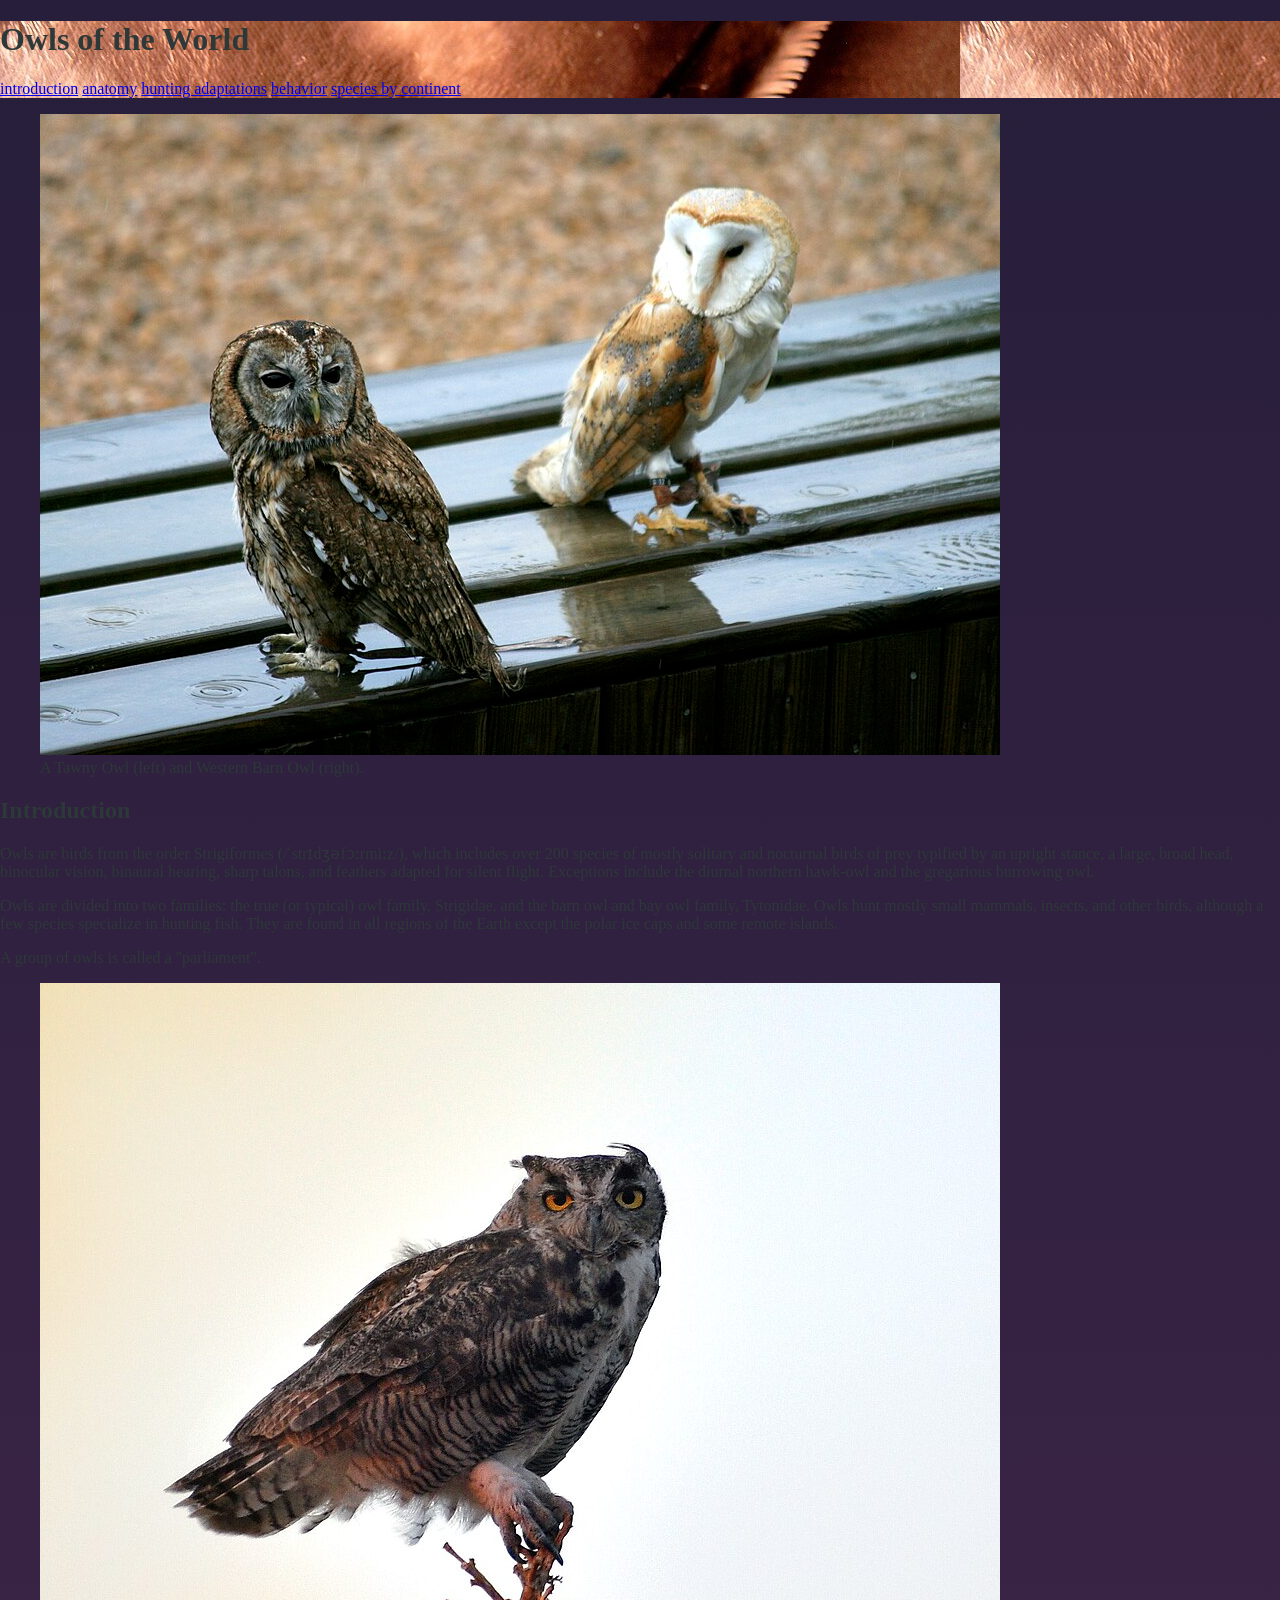
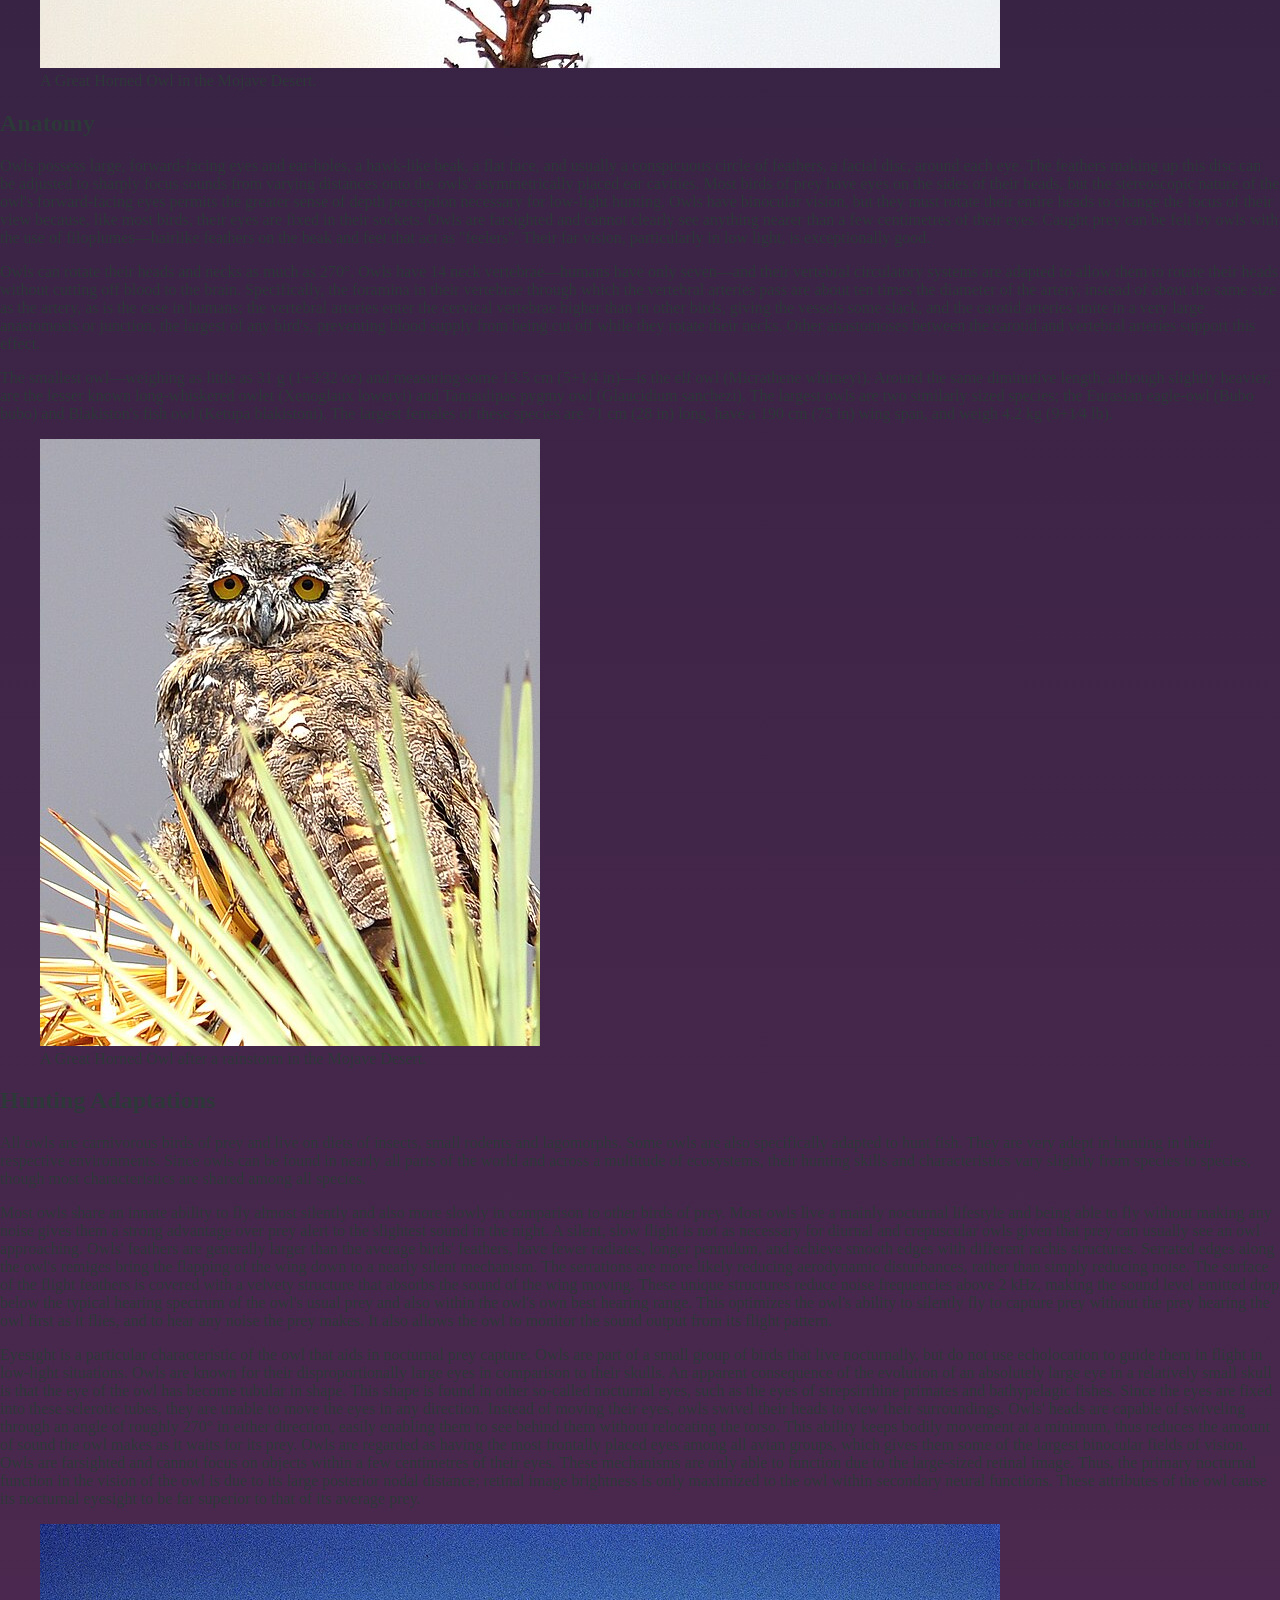
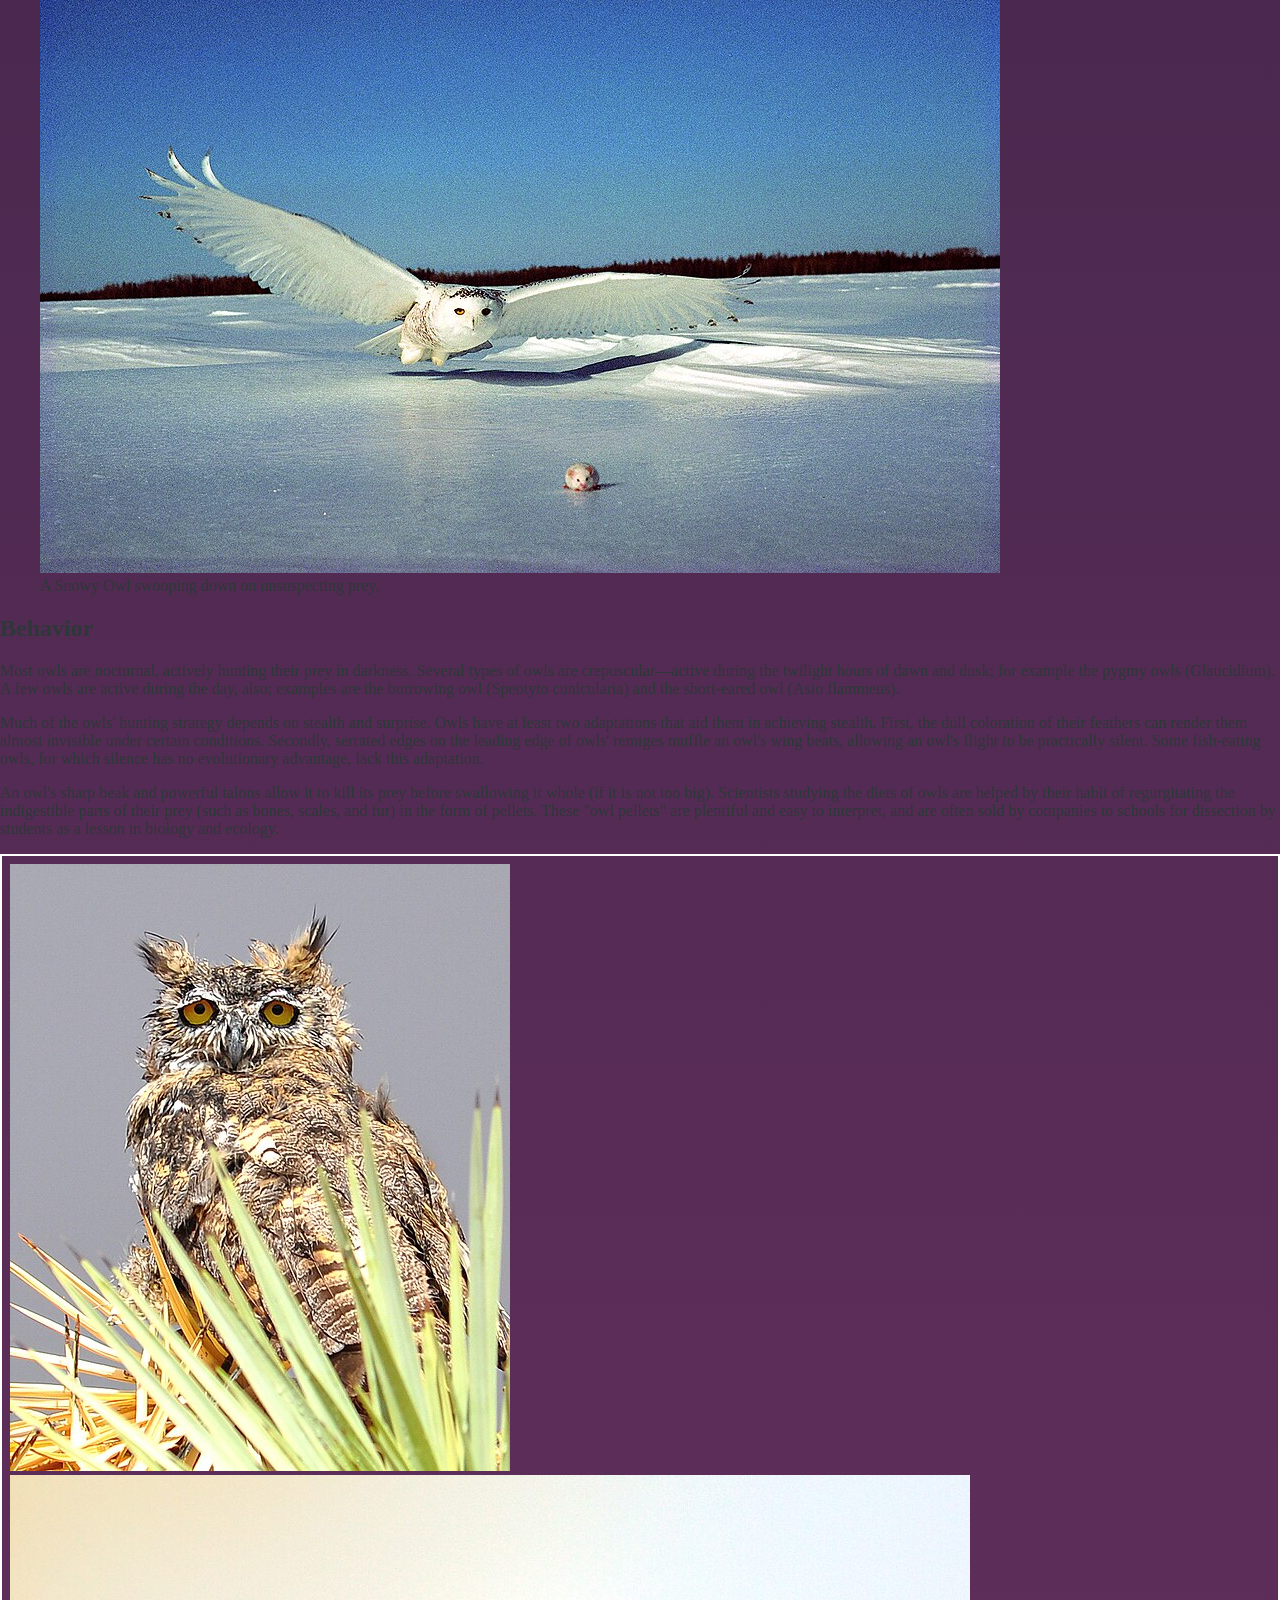
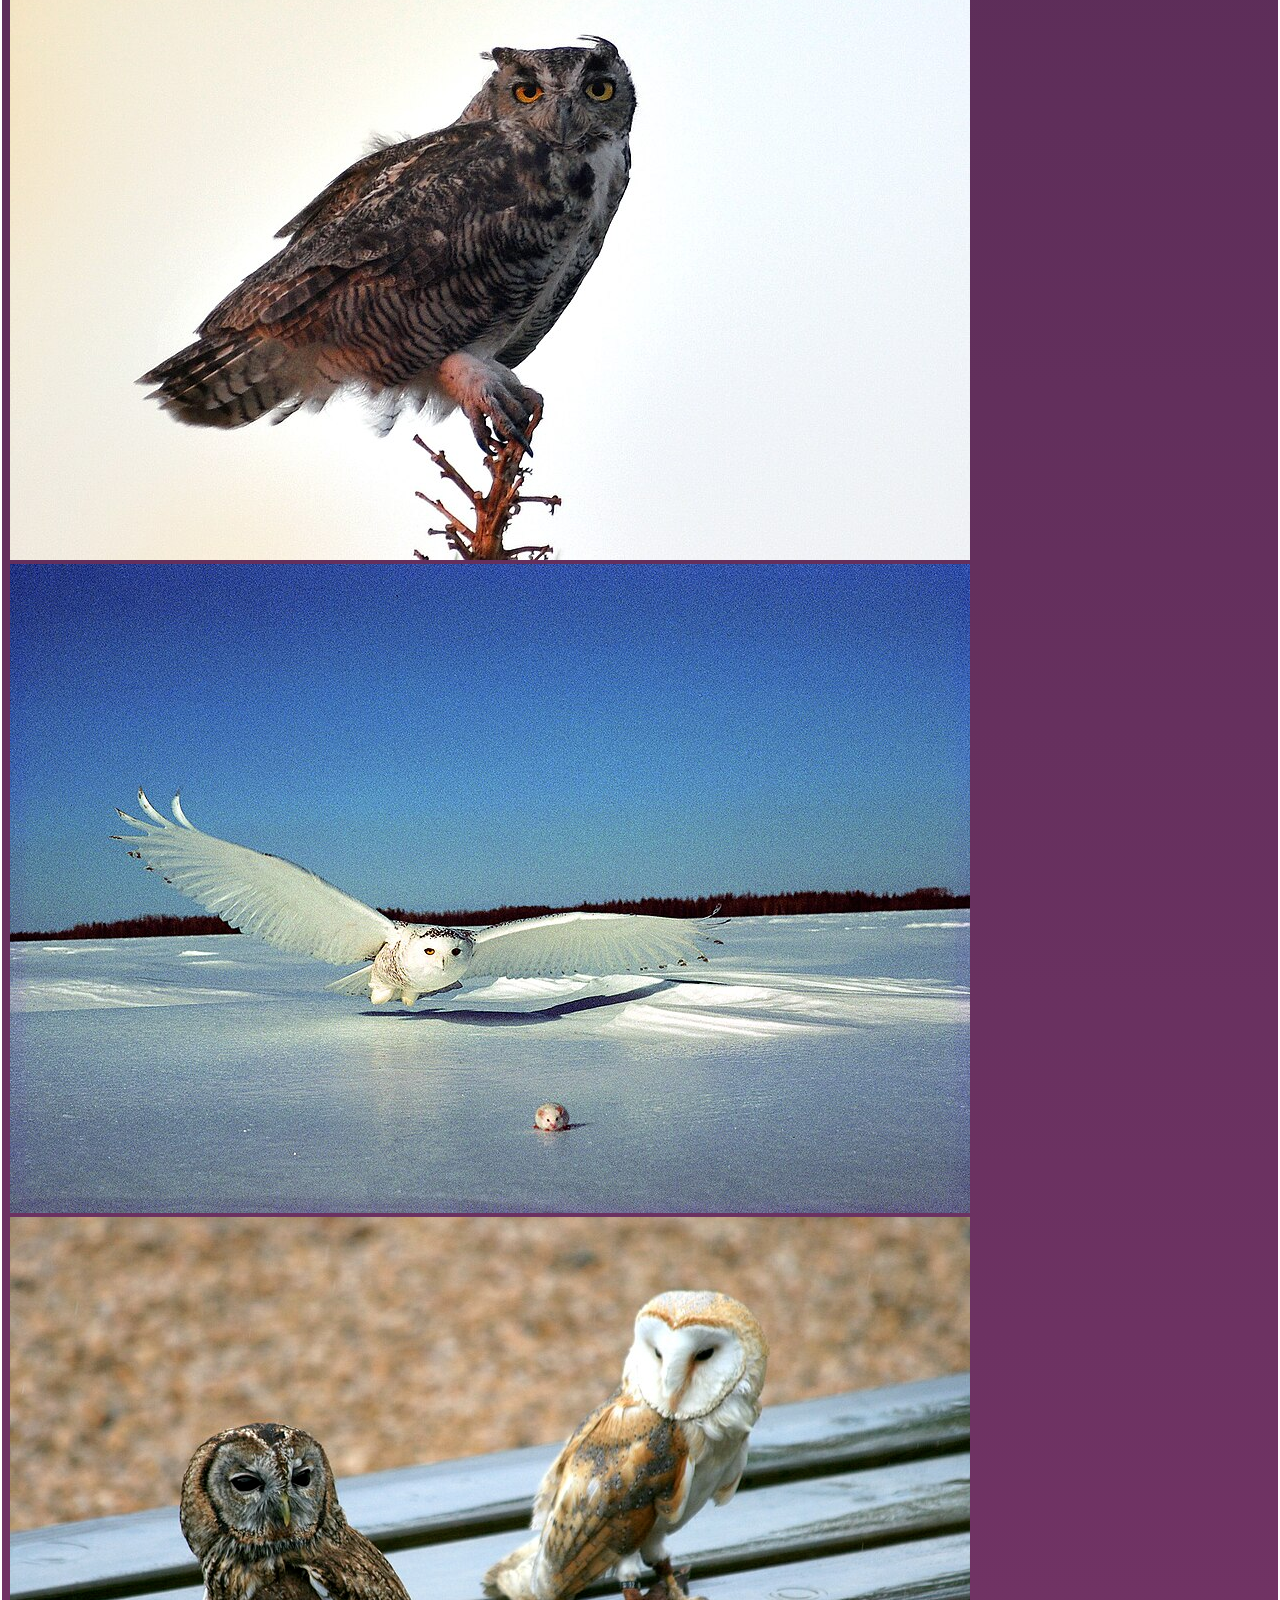
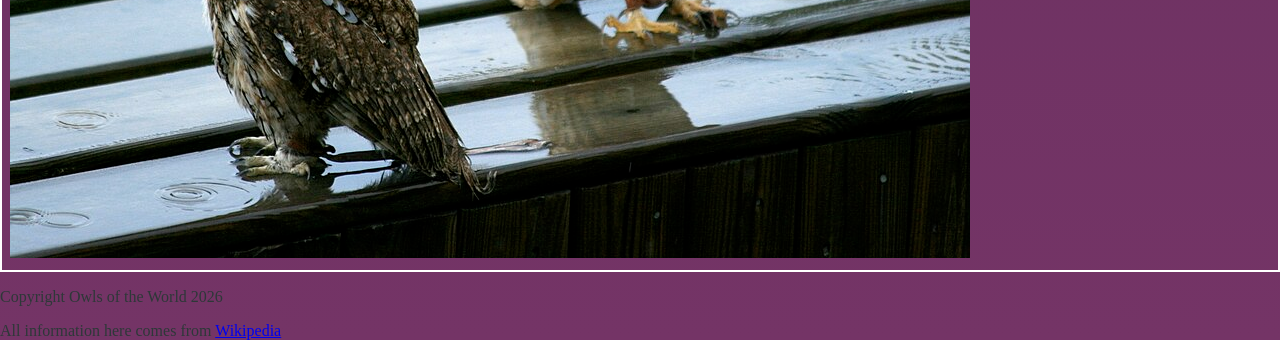
<file: 02-css/index.html>
<!DOCTYPE html>
<html lang="en">
<head>
    <meta charset="UTF-8">
    <meta name="viewport" content="width=device-width, initial-scale=1.0">
    <title>Owls of the World</title>
    <link rel="stylesheet" href="css/main.css">
</head>
<body>

    <!-- HEADER -->
    <header>
        <h1>Owls of the World</h1>

        <nav>
            <a href="#introduction">introduction</a>
            <a href="#anatomy">anatomy</a>
            <a href="#hunting-adaptations">hunting adaptations</a>
            <a href="#behavior">behavior</a>
            <a href="#owl-pictures">species by continent</a>
        </nav>
    </header>

    <!-- MAIN -->
    <main>    
        <!-- INTRODUCTION -->
        <section id="introduction">
            <figure>
                <img src="assets/tawny-and-barn-owls.jpg" alt="Tawny owl and western barn owl">
                <figcaption><span class="owl-species">A Tawny Owl</span> (left) and <span class="owl-species">Western Barn Owl</span> (right).</figcaption>
            </figure>
            <h2>Introduction</h2>
            <p>
                Owls are birds from the order Strigiformes (/ˈstrɪdʒəfɔːrmiːz/), which includes over 200 species of mostly solitary and nocturnal birds of prey typified by an upright stance, a large, broad head, binocular vision, binaural hearing, sharp talons, and feathers adapted for silent flight. Exceptions include the diurnal northern hawk-owl and the gregarious burrowing owl.
            </p>
            
            <p>
                Owls are divided into two families: the true (or typical) owl family, Strigidae, and the barn owl and bay owl family, Tytonidae. Owls hunt mostly small mammals, insects, and other birds, although a few species specialize in hunting fish. They are found in all regions of the Earth except the polar ice caps and some remote islands.
            </p>
            <p>
                A group of owls is called a "parliament".
            </p>
        </section>

        <!-- ANATOMY -->
        <section id="anatomy">
            <figure>
                <img src="assets/great-horned-owl.jpg" alt="Great horned owl">
                <figcaption>A <span class="owl-species">Great Horned Owl</span> in the Mojave Desert.</figcaption>
            </figure>
            <h2>Anatomy</h2>
            <p>
                Owls possess large, forward-facing eyes and ear-holes, a hawk-like beak, a flat face, and usually a conspicuous circle of feathers, a facial disc, around each eye. The feathers making up this disc can be adjusted to sharply focus sounds from varying distances onto the owls' asymmetrically placed ear cavities. Most birds of prey have eyes on the sides of their heads, but the stereoscopic nature of the owl's forward-facing eyes permits the greater sense of depth perception necessary for low-light hunting. Owls have binocular vision, but they must rotate their entire heads to change the focus of their view because, like most birds, their eyes are fixed in their sockets. Owls are farsighted and cannot clearly see anything nearer than a few centimetres of their eyes. Caught prey can be felt by owls with the use of filoplumes—hairlike feathers on the beak and feet that act as "feelers". Their far vision, particularly in low light, is exceptionally good.
            </p>
            <p>
                Owls can rotate their heads and necks as much as 270°. Owls have 14 neck vertebrae—humans have only seven—and their vertebral circulatory systems are adapted to allow them to rotate their heads without cutting off blood to the brain. Specifically, the foramina in their vertebrae through which the vertebral arteries pass are about ten times the diameter of the artery, instead of about the same size as the artery, as is the case in humans; the vertebral arteries enter the cervical vertebrae higher than in other birds, giving the vessels some slack, and the carotid arteries unite in a very large anastomosis or junction, the largest of any bird's, preventing blood supply from being cut off while they rotate their necks. Other anastomoses between the carotid and vertebral arteries support this effect.
                <p>
                The smallest owl—weighing as little as 31 g (1+3⁄32 oz) and measuring some 13.5 cm (5+1⁄4 in)—is the elf owl (Micrathene whitneyi). Around the same diminutive length, although slightly heavier, are the lesser known long-whiskered owlet (Xenoglaux loweryi) and Tamaulipas pygmy owl (Glaucidium sanchezi). The largest owls are two similarly sized species; the Eurasian eagle-owl (Bubo bubo) and Blakiston's fish owl (Ketupa blakistoni). The largest females of these species are 71 cm (28 in) long, have a 190 cm (75 in) wing span, and weigh 4.2 kg (9+1⁄4 lb).
            </p>
        </section>
        
        <!-- HUNTING ADAPTATIONS -->
        <section id="hunting-adaptations">
            <figure>
                <img src="assets/great-horned-owl-2.jpg" alt="Great horned owl after a rainstorm">
                <figcaption>A <span class="owl-species">Great Horned Owl</span> after a rainstorm in the Mojave Desert.</figcaption>
            </figure>
            <h2>Hunting Adaptations</h2>
            <p>
                All owls are carnivorous birds of prey and live on diets of insects, small rodents and lagomorphs. Some owls are also specifically adapted to hunt fish. They are very adept in hunting in their respective environments. Since owls can be found in nearly all parts of the world and across a multitude of ecosystems, their hunting skills and characteristics vary slightly from species to species, though most characteristics are shared among all species.
            </p>
            <p>
                Most owls share an innate ability to fly almost silently and also more slowly in comparison to other birds of prey. Most owls live a mainly nocturnal lifestyle and being able to fly without making any noise gives them a strong advantage over prey alert to the slightest sound in the night. A silent, slow flight is not as necessary for diurnal and crepuscular owls given that prey can usually see an owl approaching. Owls' feathers are generally larger than the average birds' feathers, have fewer radiates, longer pennulum, and achieve smooth edges with different rachis structures. Serrated edges along the owl's remiges bring the flapping of the wing down to a nearly silent mechanism. The serrations are more likely reducing aerodynamic disturbances, rather than simply reducing noise. The surface of the flight feathers is covered with a velvety structure that absorbs the sound of the wing moving. These unique structures reduce noise frequencies above 2 kHz, making the sound level emitted drop below the typical hearing spectrum of the owl's usual prey and also within the owl's own best hearing range. This optimizes the owl's ability to silently fly to capture prey without the prey hearing the owl first as it flies, and to hear any noise the prey makes. It also allows the owl to monitor the sound output from its flight pattern.
            </p>
            <p>
                Eyesight is a particular characteristic of the owl that aids in nocturnal prey capture. Owls are part of a small group of birds that live nocturnally, but do not use echolocation to guide them in flight in low-light situations. Owls are known for their disproportionally large eyes in comparison to their skulls. An apparent consequence of the evolution of an absolutely large eye in a relatively small skull is that the eye of the owl has become tubular in shape. This shape is found in other so-called nocturnal eyes, such as the eyes of strepsirrhine primates and bathypelagic fishes. Since the eyes are fixed into these sclerotic tubes, they are unable to move the eyes in any direction. Instead of moving their eyes, owls swivel their heads to view their surroundings. Owls' heads are capable of swiveling through an angle of roughly 270° in either direction, easily enabling them to see behind them without relocating the torso. This ability keeps bodily movement at a minimum, thus reduces the amount of sound the owl makes as it waits for its prey. Owls are regarded as having the most frontally placed eyes among all avian groups, which gives them some of the largest binocular fields of vision. Owls are farsighted and cannot focus on objects within a few centimetres of their eyes. These mechanisms are only able to function due to the large-sized retinal image. Thus, the primary nocturnal function in the vision of the owl is due to its large posterior nodal distance; retinal image brightness is only maximized to the owl within secondary neural functions. These attributes of the owl cause its nocturnal eyesight to be far superior to that of its average prey.
            </p>
        </section>
        
        <!-- BEHAVIOR -->
        <section id="behavior">
            <figure>
                <img src="assets/snow-owl.jpg" alt="Snowy owl swooping on prey">
                <figcaption>A <span class="owl-species">Snowy Owl</span> swooping down on unsuspecting prey.</figcaption>
            </figure>
            <h2>Behavior</h2>
            <p>
                Most owls are nocturnal, actively hunting their prey in darkness. Several types of owls are crepuscular—active during the twilight hours of dawn and dusk; for example the pygmy owls (Glaucidium). A few owls are active during the day, also; examples are the burrowing owl (Speotyto cunicularia) and the short-eared owl (Asio flammeus).
            </p>
            <p>
                Much of the owls' hunting strategy depends on stealth and surprise. Owls have at least two adaptations that aid them in achieving stealth. First, the dull coloration of their feathers can render them almost invisible under certain conditions. Secondly, serrated edges on the leading edge of owls' remiges muffle an owl's wing beats, allowing an owl's flight to be practically silent. Some fish-eating owls, for which silence has no evolutionary advantage, lack this adaptation.
            </p>
            <p>
                An owl's sharp beak and powerful talons allow it to kill its prey before swallowing it whole (if it is not too big). Scientists studying the diets of owls are helped by their habit of regurgitating the indigestible parts of their prey (such as bones, scales, and fur) in the form of pellets. These "owl pellets" are plentiful and easy to interpret, and are often sold by companies to schools for dissection by students as a lesson in biology and ecology.
            </p>
        </section>

        <!-- OWL PICTURES GRID -->
        <section id="owl-pictures">
            <div class="owl-grid">
                <img src="assets/great-horned-owl-2.jpg">
                <img src="assets/great-horned-owl.jpg">
                <img src="assets/snow-owl.jpg">
                <img src="assets/tawny-and-barn-owls.jpg">
            </div>
        </section>
    
    </main>

    <!-- FOOTER -->
    <footer>
        <div>
            <p>Copyright Owls of the World 2026</p>
        </div>
        <div>
            All information here comes from <a href="https://en.wikipedia.org/wiki/Owl">Wikipedia</a>
        </div>
        <div>
            
        </div>
    </footer>

    
</body>
</html>
</file>
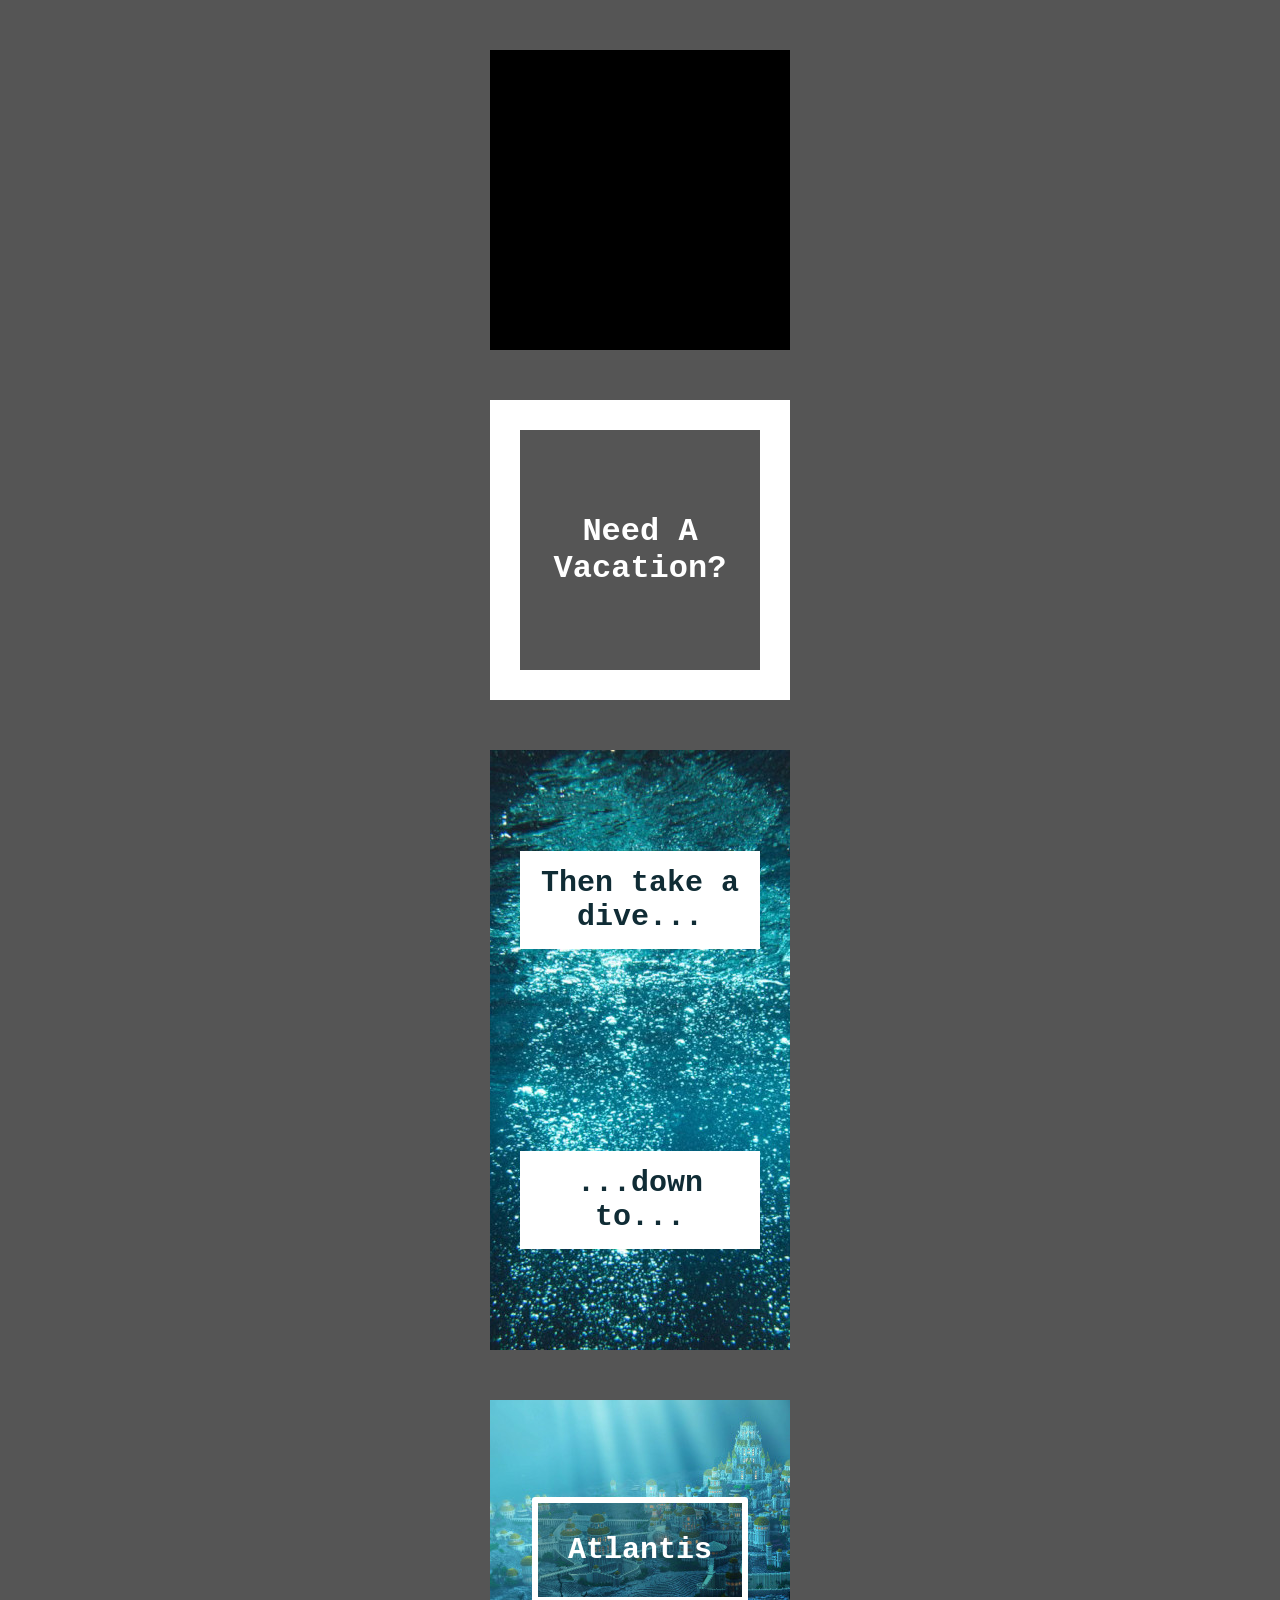
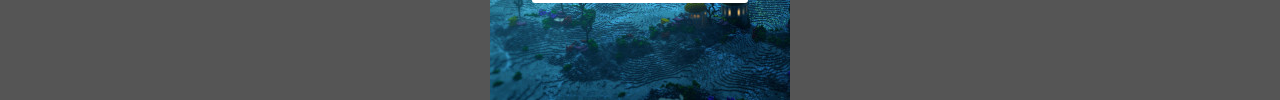
<file: 03-animation/index.html>
<!DOCTYPE html>
<html lang="en">
<head>
    <meta charset="UTF-8">
    <meta name="viewport" content="width=device-width, initial-scale=1.0">
    <title>Animation</title>

    <link rel="stylesheet" href="css/main.css">
    
    <script defer src="js/gsap.min.js"></script>
    <script defer src="js/index.js"></script>
</head>
<body>

    <div class="animation">

        <div id="panel-one">
            Need A Vacation?
        </div>

        <div id="panel-two">
            <p>Then take a dive...</p>
            <p>...down to...</p>
        </div>

        <div id="panel-three">
            <p>Atlantis</p>
        </div>

    </div>
    
</body>
</html>
</file>
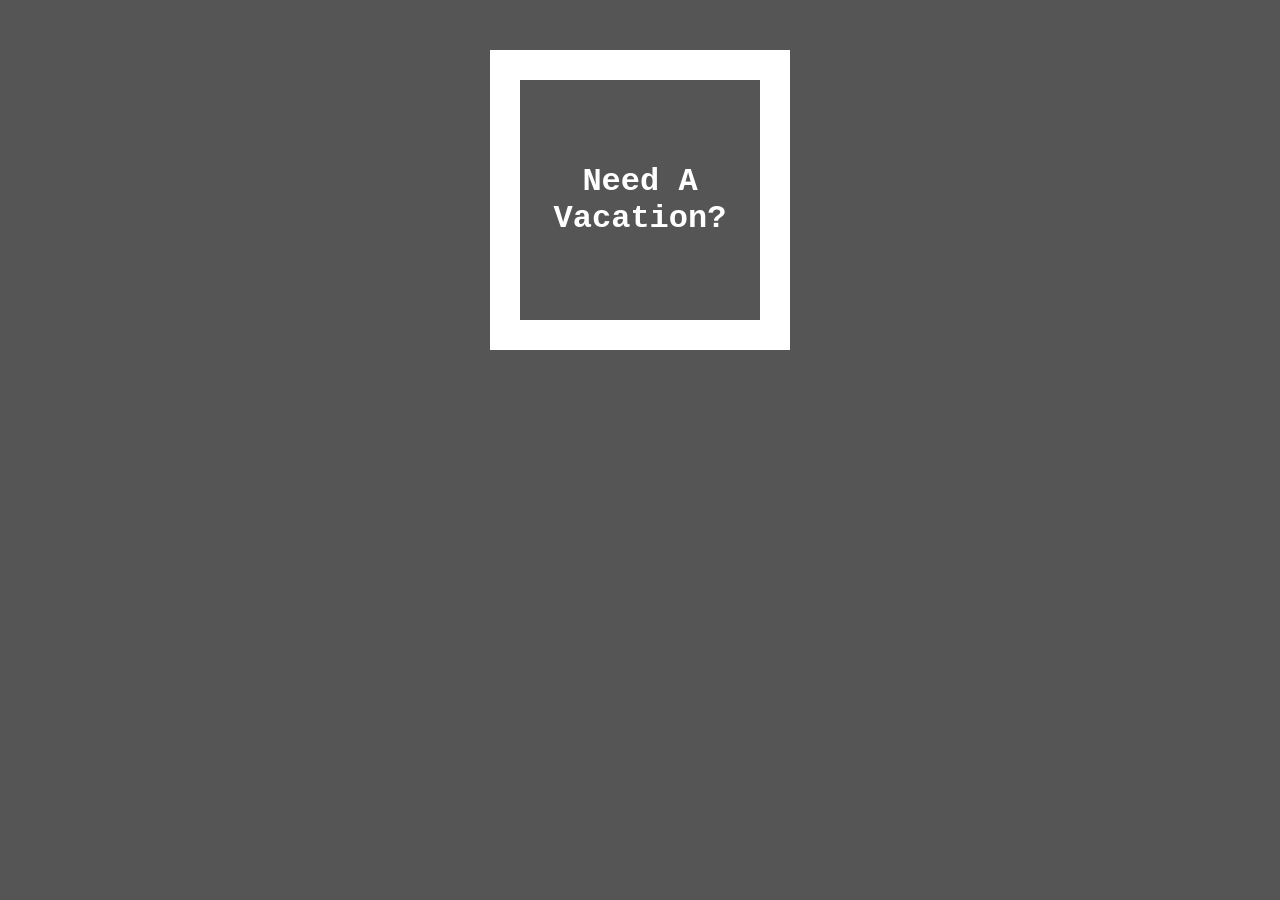
<file: 03-animation/finished-example.html>
<!DOCTYPE html>
<html lang="en">
<head>
    <meta charset="UTF-8">
    <meta name="viewport" content="width=device-width, initial-scale=1.0">
    <title>Animation</title>

    <link rel="stylesheet" href="css/finished-example.css">
    
    <script defer src="js/gsap.min.js"></script>
    <script defer src="js/finished-example.js"></script>
</head>
<body>

    <div class="animation">

        <div id="panel-one">
            Need A Vacation?
        </div>

        <div id="panel-two">
            <p>Then take a dive...</p>
            <p>...down to...</p>
        </div>

        <div id="panel-three">
            <p>Atlantis</p>
        </div>

    </div>
    
</body>
</html>
</file>
<file: 02-css/css/main.css>
:root {
    --primary-background: linear-gradient(#261e3a, #743466);
    --primary-text-color: #2d3838;
}

*, *::after, *::before {
    box-sizing: border-box;
}

body {
    padding: 0;
    margin: 0;
    background: var(--primary-background);
    color: var(--primary-text-color)
}

header {
    background: url(../assets/feather-close-up.jpg);
}

.owl-grid {
    border: solid white 2px;
    padding: 0.5em;
}
</file>
<file: 03-animation/css/main.css>
*, *::after, *::before {
    box-sizing: border-box;
}

body {
    padding: 0;
    margin: 0;
    font-family: 'Courier New', Courier, monospace;
    background: #555;
    color: #fff;
    font-size: 30px;
    font-weight: bold;
}

.animation,
#panel-one,
#panel-two,
#panel-three {
    width: 300px;
    height: 300px;
    background-color: #555;
}

.animation {
    position: relative;
    /* overflow: hidden; */
    margin-left: auto;
    margin-right: auto;
    margin-top: 50px;
    background-color: #000;
}

#panel-one {
    position: absolute;
    top: 350px;
    display: flex;
    text-align: center;
    align-items: center;
    border: solid #fff 30px;
    color: white;
    font-weight: bold;
    font-size: 2rem;
}

#panel-two {
    position: absolute;
    top: 700px;
    height: 600px;
    background: url(../assets/bubbles.jpg);
    display: flex;
    text-align: center;
    justify-content: space-around;
    flex-direction: column;
}

#panel-two p {
    background-color: #fff;
    color: #102c35;
    margin: 0.5em 1em;
    padding: 0.5em;
}

#panel-three {
    position: absolute;
    top: 1350px;
    background: url(../assets/atlantis.jpg);
    display: flex;
    text-align: center;
    align-items: center;
    justify-content: center;
}

#panel-three p {
    border: solid #fff 6px;
    padding: 1em;
    border-radius: 3px;
    font-size: 30px;
    font-weight: bold;
    margin: 1em;
    background: #0005;
}
</file>
<file: 03-animation/css/finished-example.css>
*, *::after, *::before {
    box-sizing: border-box;
}

body {
    padding: 0;
    margin: 0;
    font-family: 'Courier New', Courier, monospace;
    background: #555;
    color: #fff;
    font-size: 30px;
    font-weight: bold;
}

.animation,
#panel-one,
#panel-two,
#panel-three {
    width: 300px;
    height: 300px;
    background-color: #555;
}

.animation {
    position: relative;
    overflow: hidden;
    margin-left: auto;
    margin-right: auto;
    margin-top: 50px;
    background-color: #000;
}

#panel-one {
    position: absolute;
    top: 350px;
    display: flex;
    text-align: center;
    align-items: center;
    border: solid #fff 30px;
    color: white;
    font-weight: bold;
    font-size: 2rem;
}

#panel-two {
    position: absolute;
    top: 700px;
    height: 600px;
    background: url(../assets/bubbles.jpg);
    display: flex;
    text-align: center;
    justify-content: space-around;
    flex-direction: column;
}

#panel-two p {
    background-color: #fff;
    color: #102c35;
    margin: 0.5em 1em;
    padding: 0.5em;
}

#panel-three {
    position: absolute;
    top: 1650px;
    background: url(../assets/atlantis.jpg);
    display: flex;
    text-align: center;
    align-items: center;
    justify-content: center;
}

#panel-three p {
    border: solid #fff 6px;
    padding: 1em;
    border-radius: 3px;
    font-size: 30px;
    font-weight: bold;
    margin: 1em;
    background: #0005;
}
</file>
